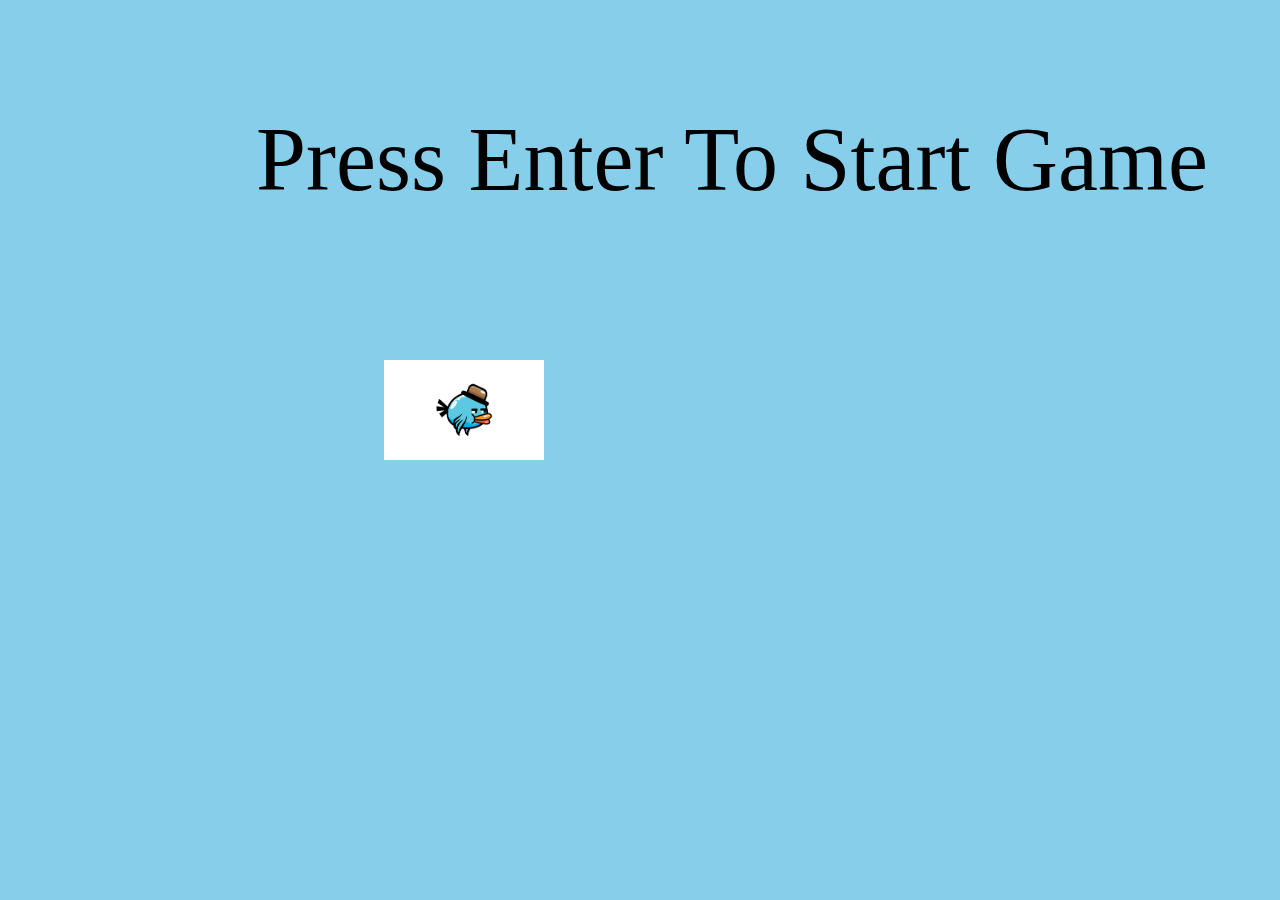
<file: index.html>
<!DOCTYPE html>
<html lang="en">
<head>
    <meta charset="UTF-8">
    <meta http-equiv="X-UA-Compatible" content="IE=edge">
    <meta name="viewport" content="width=device-width, initial-scale=1.0">
    <link rel="stylesheet" href="styles.css">
    <title>Flappy Bird</title>
</head>
<body>
    <div class="background"></div>
    <img class="bird" src="bird.gif" alt="bird-img">
    <div class="message">
        Press Enter To Start Game
    </div>
    <div class="score">
        <span class="score_title"></span>
        <span class="score_val"></span>
    </div>
    
    
    <script src="main.js"></script>
</body>
</html>
</file>
<file: styles.css>
* {
	margin: 0;
	padding: 0;
	box-sizing: border-box;
}

body {
	height: 100vh;
	width: 100vw;
}

.background {
	height: 100vh;
	width: 100vw;
	background-color: skyblue;
}

.bird {
	height: 100px;
	width: 160px;
	position: fixed;
	top: 40vh;
	left: 30vw;
	z-index: 100;
}

.pipe_sprite {
	position: fixed;
	top: 40vh;
	left: 100vw;
	height: 70vh;
	width: 6vw;
	background-color: green;
}

.message {
	position: fixed;
	z-index: 10;
	height: 10vh;
	font-size: 10vh;
	font-weight: 100;
	color: black;
	top: 12vh;
	left: 20vw;
	text-align: center;
}

.score {
	position: fixed;
	z-index: 10;
	height: 10vh;
	font-size: 10vh;
	font-weight: 100;
	color: goldenrod;
	top: 0;
	left: 0;
}

.score_val {
	color: gold;
}
</file>
